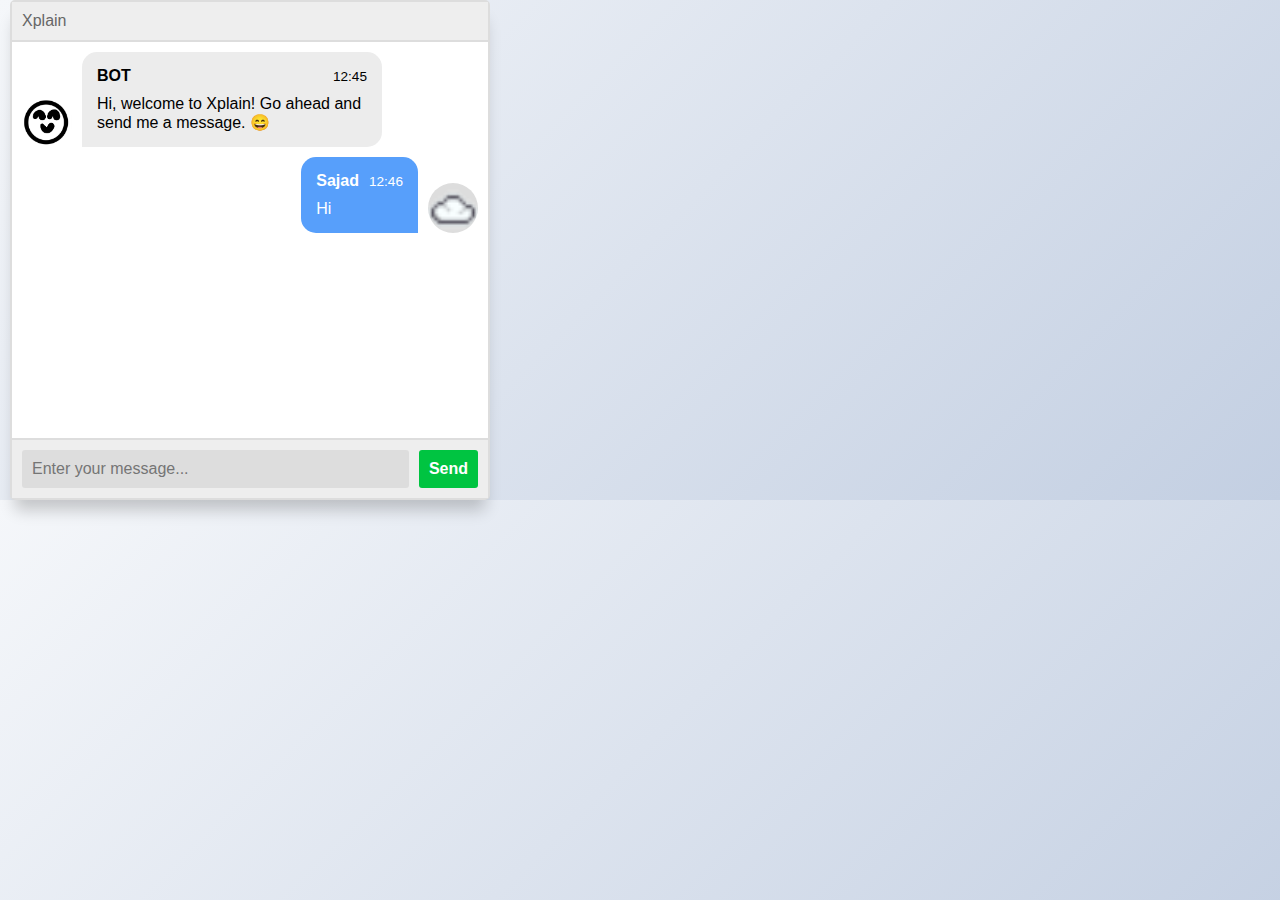
<file: index.html>
<!DOCTYPE html>
<html lang="en">
  <head>
    <meta charset="UTF-8" />
    <title>CodePen - Simple Chat UI</title>
    <meta charset="UTF-8" />
    <meta name="viewport" content="width=device-width, initial-scale=1.0" />
    <meta http-equiv="X-UA-Compatible" content="ie=edge" />
    <link rel="stylesheet" href="./style.css" />
  </head>
  <body>
    <!-- <div id="info">
      <p>Video ID: <span id="videoId"></span></p>
      <p>Timestamp: <span id="timestamp"></span></p>
    </div> -->

    <!-- <script src="youtube_video.js"></script> -->
    <!-- partial:index.partial.html -->
    <section class="msger">
      <header class="msger-header">
        <div class="msger-header-title">
          <i class="fas fa-comment-alt"></i> Xplain
        </div>
        <div class="msger-header-options">
          <span><i class="fas fa-cog"></i></span>
        </div>
      </header>

      <main class="msger-chat">
        <div class="msg left-msg">
          <div
            class="msg-img"
            style="background-image: url(resources/image/bot-pic.jpg)"
          ></div>

          <div class="msg-bubble">
            <div class="msg-info">
              <div class="msg-info-name">BOT</div>
              <div class="msg-info-time">12:45</div>
            </div>

            <div class="msg-text">
              Hi, welcome to Xplain! Go ahead and send me a message. 😄
            </div>
          </div>
        </div>

        <div class="msg right-msg">
          <div
            class="msg-img"
            style="background-image: url(resources/image/cloud-2.png)"
          ></div>

          <div class="msg-bubble">
            <div class="msg-info">
              <div class="msg-info-name">Sajad</div>
              <div class="msg-info-time">12:46</div>
            </div>

            <div class="msg-text">Hi</div>
          </div>
        </div>
      </main>

      <form class="msger-inputarea">
        <input
          type="text"
          class="msger-input"
          placeholder="Enter your message..."
        />
        <button type="submit" class="msger-send-btn">Send</button>
      </form>
    </section>
    <!-- partial -->
    <!-- <script src='https://use.fontawesome.com/releases/v5.0.13/js/all.js'></script> -->
    <!-- <script src="./script.js"></script> -->
    <script type="module" src="script.js"></script>
  </body>
</html>
</file>
<file: style.css>
:root {
  --body-bg: linear-gradient(135deg, #f5f7fa 0%, #c3cfe2 100%);
  --msger-bg: #fff;
  --border: 2px solid #ddd;
  --left-msg-bg: #ececec;
  --right-msg-bg: #579ffb;
}

html {
  box-sizing: border-box;
}

*,
*:before,
*:after {
  margin: 0;
  padding: 0;
  box-sizing: inherit;
}
body {
  display: flex;
  justify-content: center;
  align-items: center;
  width: 500px;
  height: 500px;
  /* height: 100vh; */
  background-image: var(--body-bg);
  font-family: Helvetica, sans-serif;
}

.msger {
  display: flex;
  flex-flow: column wrap;
  justify-content: space-between;
  width: 100%;
  /* max-width: 867px; */
  margin: 25px 10px;
  /* height: calc(100% - 50px); */
  height: 100%;
  border: var(--border);
  border-radius: 5px;
  background: var(--msger-bg);
  /* loading-image: var; */
  box-shadow: 0 15px 15px -5px rgba(0, 0, 0, 0.2);
}

.msger-header {
  display: flex;
  justify-content: space-between;
  padding: 10px;
  border-bottom: var(--border);
  background: #eee;
  color: #666;
}

.msger-chat {
  flex: 1;
  overflow-y: auto;
  padding: 10px;
}
.msger-chat::-webkit-scrollbar {
  width: 6px;
}
.msger-chat::-webkit-scrollbar-track {
  background: #ddd;
}
.msger-chat::-webkit-scrollbar-thumb {
  background: #bdbdbd;
}
.msg {
  display: flex;
  align-items: flex-end;
  margin-bottom: 10px;
}
.msg:last-of-type {
  margin: 0;
}
.msg-img {
  width: 50px;
  height: 50px;
  margin-right: 10px;
  background: #ddd;
  background-repeat: no-repeat;
  background-position: center;
  background-size: cover;
  border-radius: 50%;
}
.loading-gif {
  margin-right: 10px;
}
.msg-bubble {
  max-width: 300px;
  padding: 15px;
  border-radius: 15px;
  background: var(--left-msg-bg);
}
.msg-info {
  display: flex;
  justify-content: space-between;
  align-items: center;
  margin-bottom: 10px;
}
.msg-info-name {
  margin-right: 10px;
  font-weight: bold;
}
.msg-info-time {
  font-size: 0.85em;
}

.left-msg .msg-bubble {
  border-bottom-left-radius: 0;
}

.right-msg {
  flex-direction: row-reverse;
}
.right-msg .msg-bubble {
  background: var(--right-msg-bg);
  color: #fff;
  border-bottom-right-radius: 0;
}
.right-msg .msg-img {
  margin: 0 0 0 10px;
}

.msger-inputarea {
  display: flex;
  padding: 10px;
  border-top: var(--border);
  background: #eee;
}
.msger-inputarea * {
  padding: 10px;
  border: none;
  border-radius: 3px;
  font-size: 1em;
}
.msger-input {
  flex: 1;
  background: #ddd;
}
.msger-send-btn {
  margin-left: 10px;
  background: rgb(0, 196, 65);
  color: #fff;
  font-weight: bold;
  cursor: pointer;
  transition: background 0.23s;
}
.msger-send-btn:hover {
  background: rgb(0, 180, 50);
}
</file>
